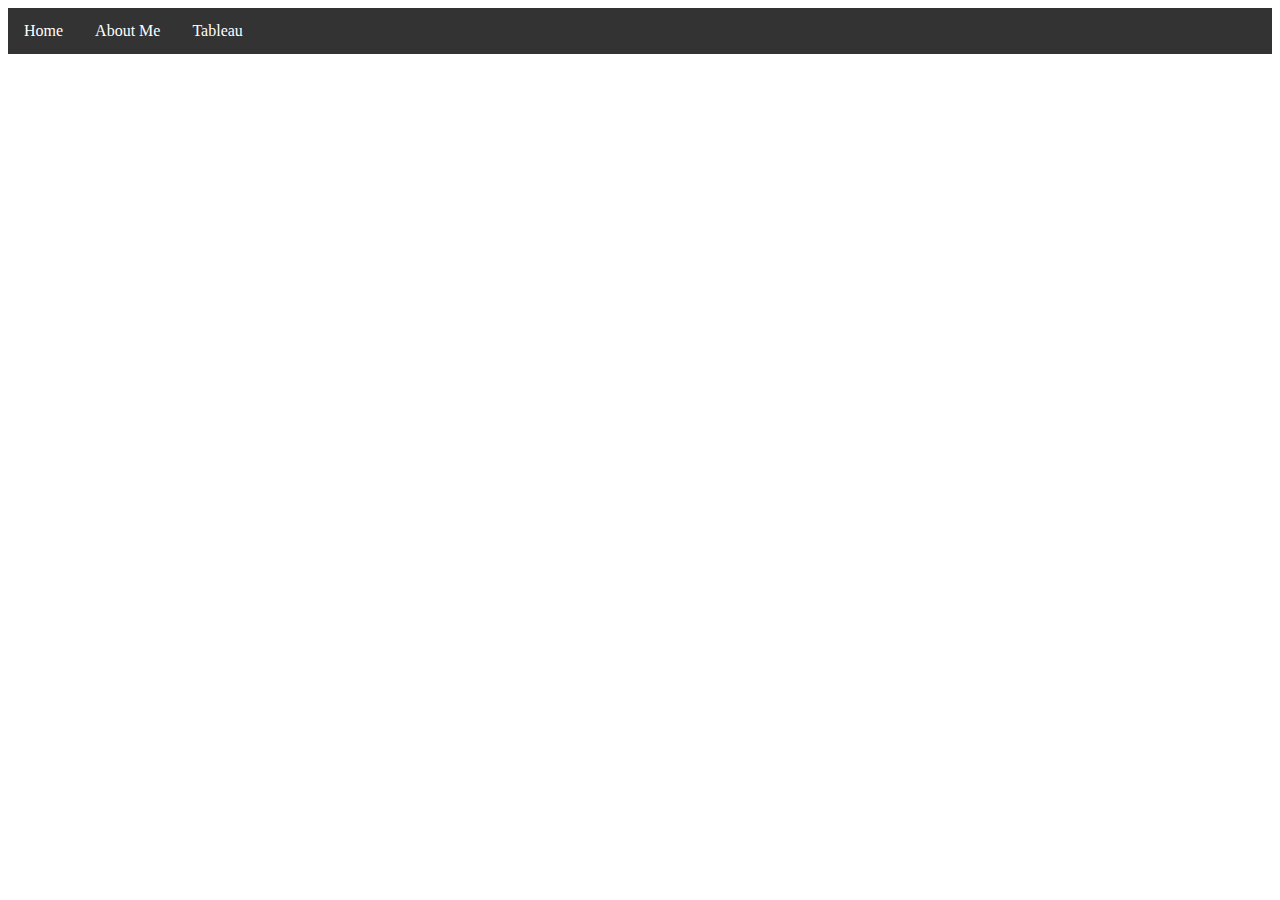
<file: HTML/tableau.html>
<!--Kyle Whitchurch 4/11/2022-->
<!DOCTYPE html>
<html lang="en">
<head>
    <meta charset="UTF-8">
    <meta http-equiv="X-UA-Compatible" content="IE=edge">
    <meta name="viewport" content="width=device-width, initial-scale=1.0">
    <title>Tableau</title>
    <link href="../Styles/bootstyles.css" rel="stylesheet" />
</head>
<body>
   <ul class="unorderedlist">
        <li><a class="active" href="../index.html">Home</a></li>
        <li><a href="about.html">About Me</a></li>
        <li><a href="#">Tableau</a></li>
   </ul>

</body>
</html>
</file>
<file: Styles/bootstyles.css>
.unorderedlist {
    list-style-type: none;
    margin: 0;
    padding: 0;
    overflow: hidden;
    background-color: #333;
  }
  
  li {
    float: left;
  }
  
  li a {
    display: block;
    color: white;
    text-align: center;
    padding: 14px 16px;
    text-decoration: none;
  }
  
  li a:hover {
    background-color: #111;
  }
</file>
